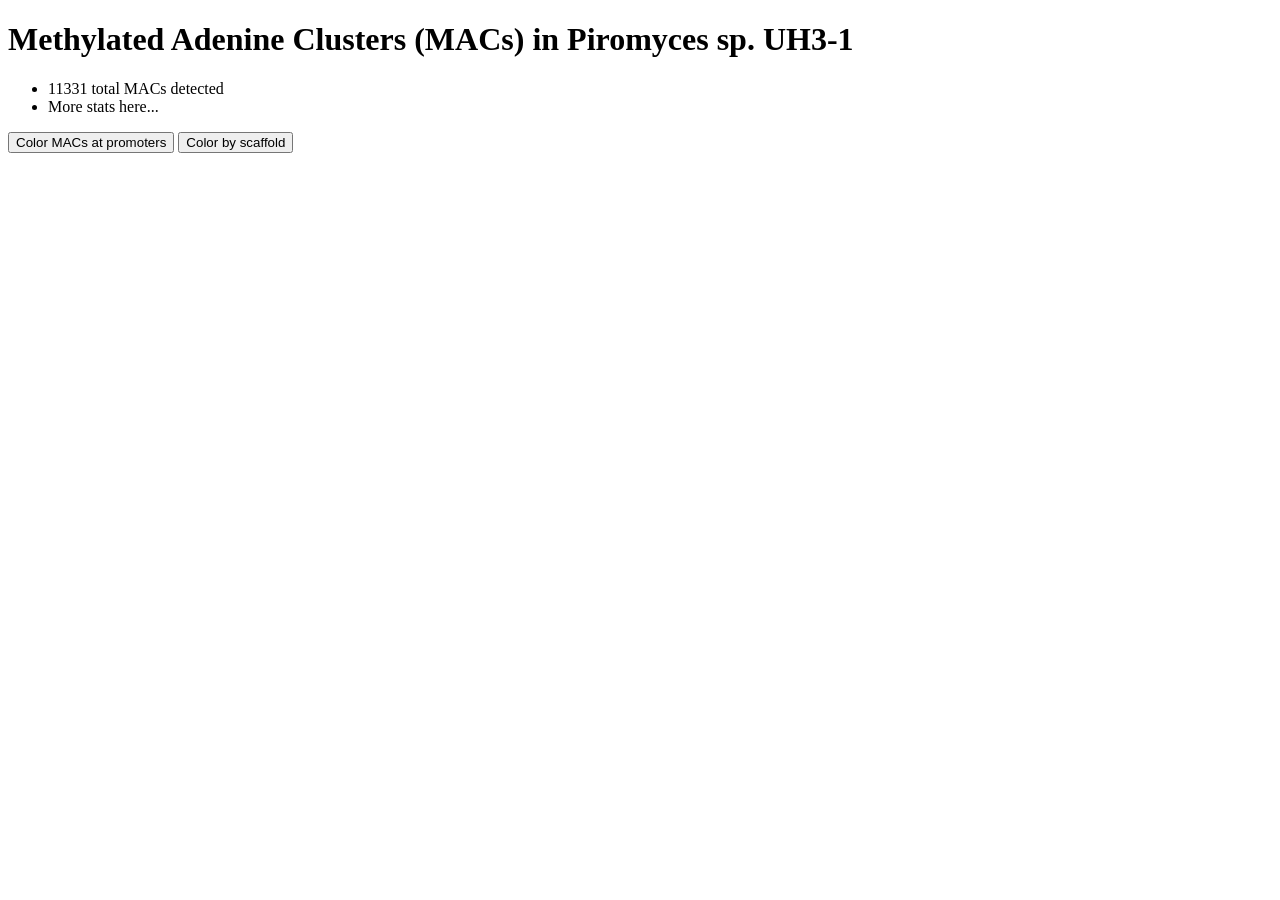
<file: test/index.html>
<!DOCTYPE html>
<html lang="en">
  <head>
    <title>MAC plot_test</title>
    <meta charset="utf-8">
    <!-- Load d3.js -->
    <script src="https://d3js.org/d3.v6.min.js"></script>
    <link rel="stylesheet" href="css/MBN_main.css">
  </head>
  
  <body>
    <header>
      <h1>Methylated Adenine Clusters (MACs) in Piromyces sp. UH3-1</h1>
      <ul>
	<li>11331 total MACs detected</li>
	<li>More stats here...</li>
      </ul>
    </header>
    <!-- Create a div where the graph will take place -->
    <!-- Add 2 buttons -->
    <button id="color_promoter_MACs">Color MACs at promoters</button>
    <button id="color_by_scaffs">Color by scaffold</button>
    <div id="container">
      <div id="macplot"></div>
      <div id="legend"></div>
    </div>
    <script src="javascript/scatterplot.js"></script>
  </body>
</html>
</file>
<file: test/css/MBN_main.css>
div.tooltip {	
	  position: absolute;			
	    text-align: center;			
	      /*width: 120px;*/
	      /*height: 28px;*/
	      padding: 2px 8px;				
	        font: 12px sans-serif;		
		  background: lightsteelblue;	
		    border: 0px;		
		      border-radius: 8px;			
		        pointer-events: none;			
		}

		div#container {
			  display: flex;
			    justify-content: flex-start;
		    }

		    div#macplot {
			      flex-basis: 30%
		      }

		      div#legend {
			        flex-basis: 30%
			}
</file>
